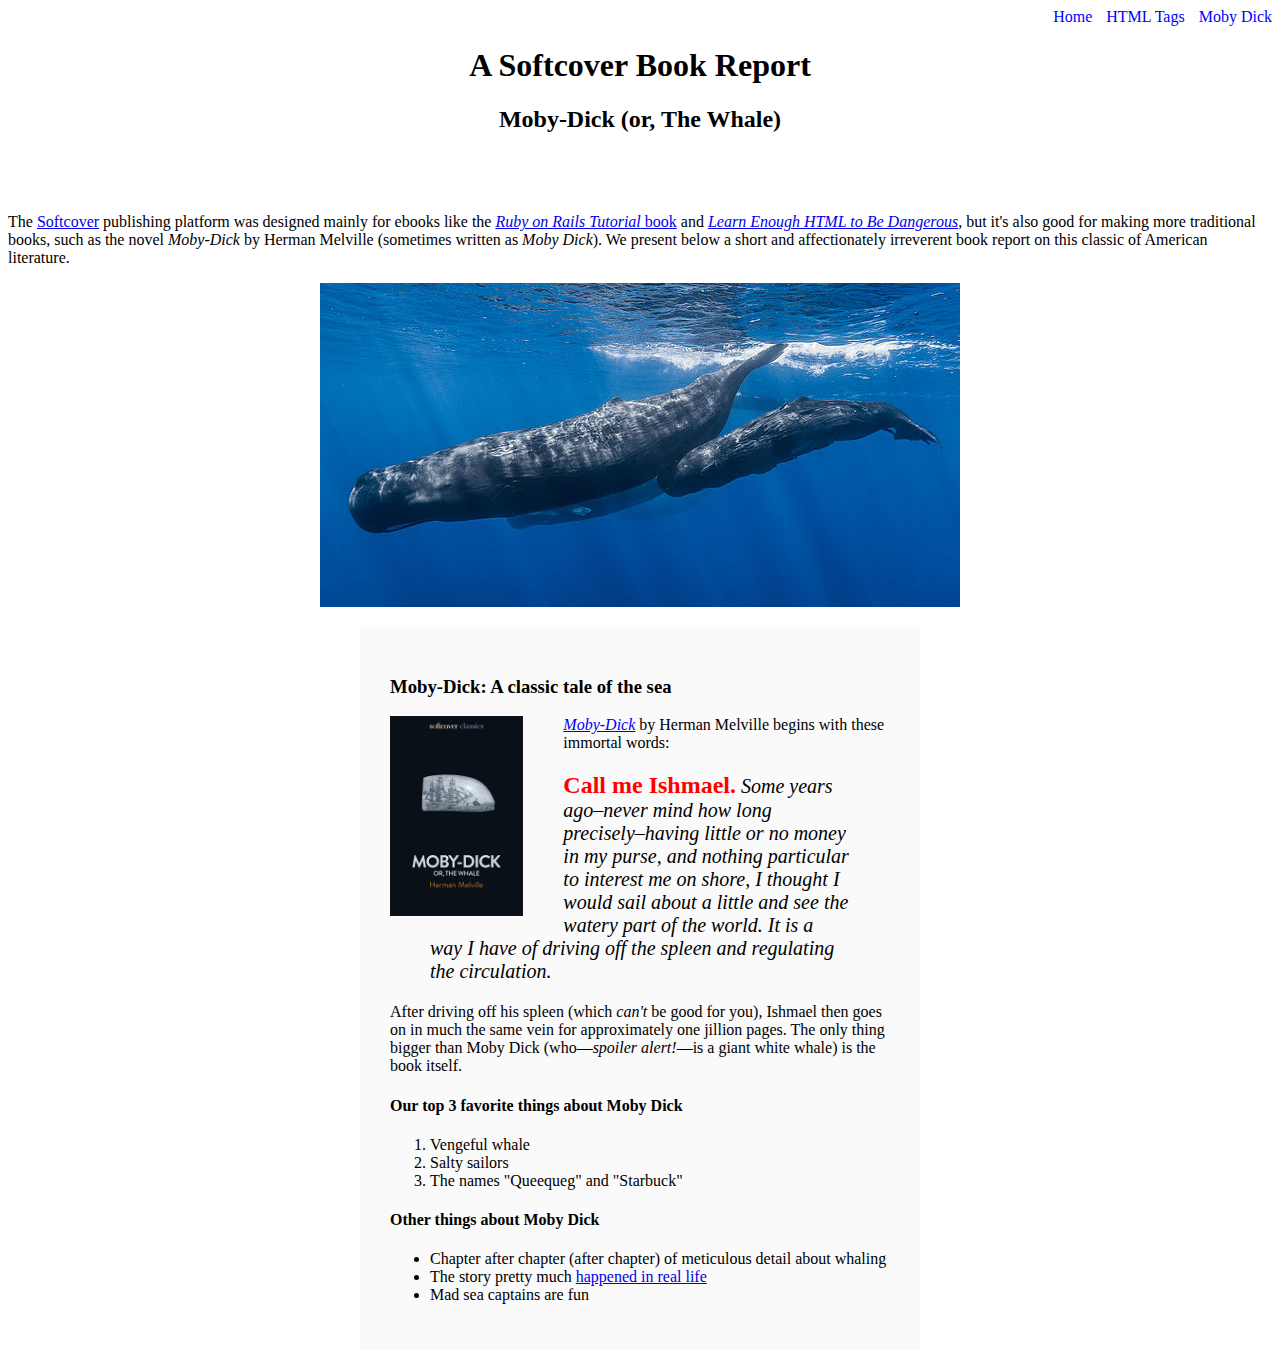
<file: moby_dick.html>
<!DOCTYPE html>
<html lang="en">
  <head>
    <title>Moby Dick</title>
    <meta charset="utf-8">
    <link rel="stylesheet" href="css/main.css">
  </head>
  <body>

      <div id="main-nav" class="nav-menu">
        <a href="index.html" class="nav-spacing">Home</a>
        <a href="tags.html" class="nav-spacing">HTML Tags</a>
        <a href="moby_dick.html" class="nav-spacing">Moby Dick</a>
      </div>

    <header class="header-text">
      <h1>A Softcover Book Report</h1>
      <h2>Moby-Dick (or, The Whale)</h2>
    </header>

    <div>
      <p>
        The <a href="https://www.softcover.io/">Softcover</a> publishing platform
        was designed mainly for ebooks like the
        <a href="https://railstutorial.org/book"><em>Ruby on Rails Tutorial</em>
        book</a> and <a href="https://learnenough.com/html"><em>Learn Enough
        HTML to Be Dangerous</em></a>, but it's also good for making more
        traditional books, such as the novel <em>Moby-Dick</em> by Herman
        Melville (sometimes written as <em>Moby Dick</em>). We present below a
        short and affectionately irreverent book report on this classic of
        American literature.
      </p>
    </div>

    <a href="https://commons.wikimedia.org/wiki/File:Sperm_whale_pod.jpg">
      <img src="images/sperm_whales.jpg" alt="A pod of sperm whales" class="center-image">
    </a>

    <div class="content-box">

      <h3>Moby-Dick: A classic tale of the sea</h3>

      <a href="https://www.softcover.io/read/6070fb03/moby-dick"
         target="_blank" rel="noopener">
        <img src="images/moby_dick.png" alt="Moby Dick" height="200px" class="floating-image">
      </a>

      <p>
        <a href="https://www.softcover.io/read/6070fb03/moby-dick"
           target="_blank" rel="noopener">
          <em>Moby-Dick</em></a>
          by Herman Melville begins with these immortal words:
      </p>

      <blockquote class="blockquote-text">
        <p>
          <span class="loud-line">Call me Ishmael.</span> Some years ago–never mind how long
          precisely–having little or no money in my purse, and nothing
          particular to interest me on shore, I thought I would sail about a
          little and see the watery part of the world. It is a way I have of
          driving off the spleen and regulating the circulation.
        </p>
      </blockquote>

      <p>
        After driving off his spleen (which <em>can't</em> be good for you),
        Ishmael then goes on in much the same vein for approximately one
        jillion pages. The only thing bigger than Moby Dick (who—<em>spoiler
        alert!</em>—is a giant white whale) is the book itself.
      </p>

      <h4>Our top 3 favorite things about Moby Dick</h4>

      <ol>
        <li>Vengeful whale</li>
        <li>Salty sailors</li>
        <li>The names "Queequeg" and "Starbuck"</li>
      </ol>

      <h4>Other things about Moby Dick</h4>

      <ul>
        <li>
          Chapter after chapter (after chapter) of meticulous detail about whaling
        </li>
        <li>
          The story pretty much
          <a href="https://en.wikipedia.org/wiki/Essex_(whaleship)"
            target="_blank" rel="noopener">happened in real life</a>
        </li>
        <li>Mad sea captains are fun</li>
      </ul>

    </div>
  </body>
</html>
</file>
<file: css/main.css>
.nav-menu {
  text-align: right;
}
.nav-spacing {
  margin: 0 0 0 10px;
  text-decoration: none;
  color: #00f;
}
.image-link {
  text-decoration: none;
}
.header-text {
  text-align: center;
  margin: 0 0 80px;
}
.center-image {
  display: block;
  margin: 0 auto;
}
.content-box {
  width: 500px;
  margin: 20px auto;
  padding: 30px;
  background-color: #fafafa;
}
.floating-image {
  float: left;
  margin: 0 40px 0 0;
}
.blockquote-text {
  font-style: italic;
  font-size: 20px;
}
.loud-line {
  font-style: normal;
  font-size: 24px;
  font-weight: bold;
  color: #f00;
}
</file>
